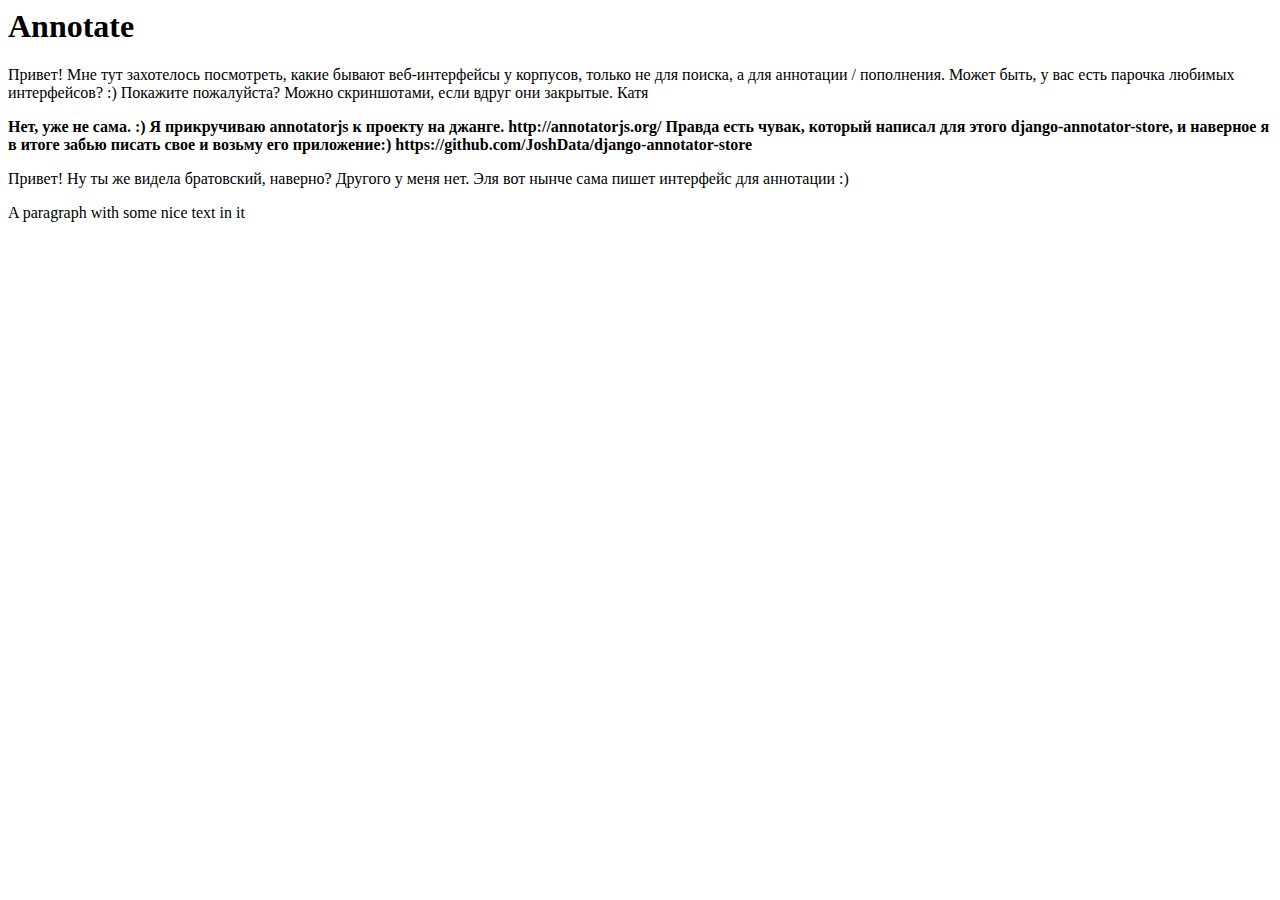
<file: annotator/index.html>
<html>
<head>
<title>test</title>
    <meta charset="utf-8">
<script src="http://code.jquery.com/jquery-2.0.3.min.js"></script>
<script src="http://assets.annotateit.org/annotator/v1.2.7/annotator-full.min.js"></script>
	<link rel="stylesheet" href="http://assets.annotateit.org/annotator/v1.2.7/annotator.min.css">
<script src="../TestCorpus/static/tags/tags-annotator.min.js"></script>
    <link href="../TestCorpus/static/tags/tags-annotator.min.css" rel="stylesheet"/>

</head>

<body>
<h1>Annotate</h1>
<div contenteditable="true" onmouseup="snapSelectionToWord()">

<p id="one">
Привет! Мне тут захотелось посмотреть, какие бывают веб-интерфейсы у корпусов, только не для поиска, а для аннотации / пополнения. Может быть, у вас есть парочка любимых интерфейсов? :) Покажите пожалуйста? Можно скриншотами, если вдруг они закрытые.

Катя
</p></div>
<div contenteditable="true" onmouseup="snapSelectionToWord()">
<b id="one">
Нет, уже не сама. :)
Я прикручиваю annotatorjs к проекту на джанге. http://annotatorjs.org/

Правда есть чувак, который написал для этого django-annotator-store, и наверное я в итоге забью писать свое и возьму его приложение:)

https://github.com/JoshData/django-annotator-store
</b>
<p class="two">
Привет!

Ну ты же видела братовский, наверно? Другого у меня нет. Эля вот нынче сама пишет интерфейс для аннотации :)
</p>
<p>A paragraph with some nice text in it</p>
</div>
<script src="main.js"></script>
</body>
</html>
</file>
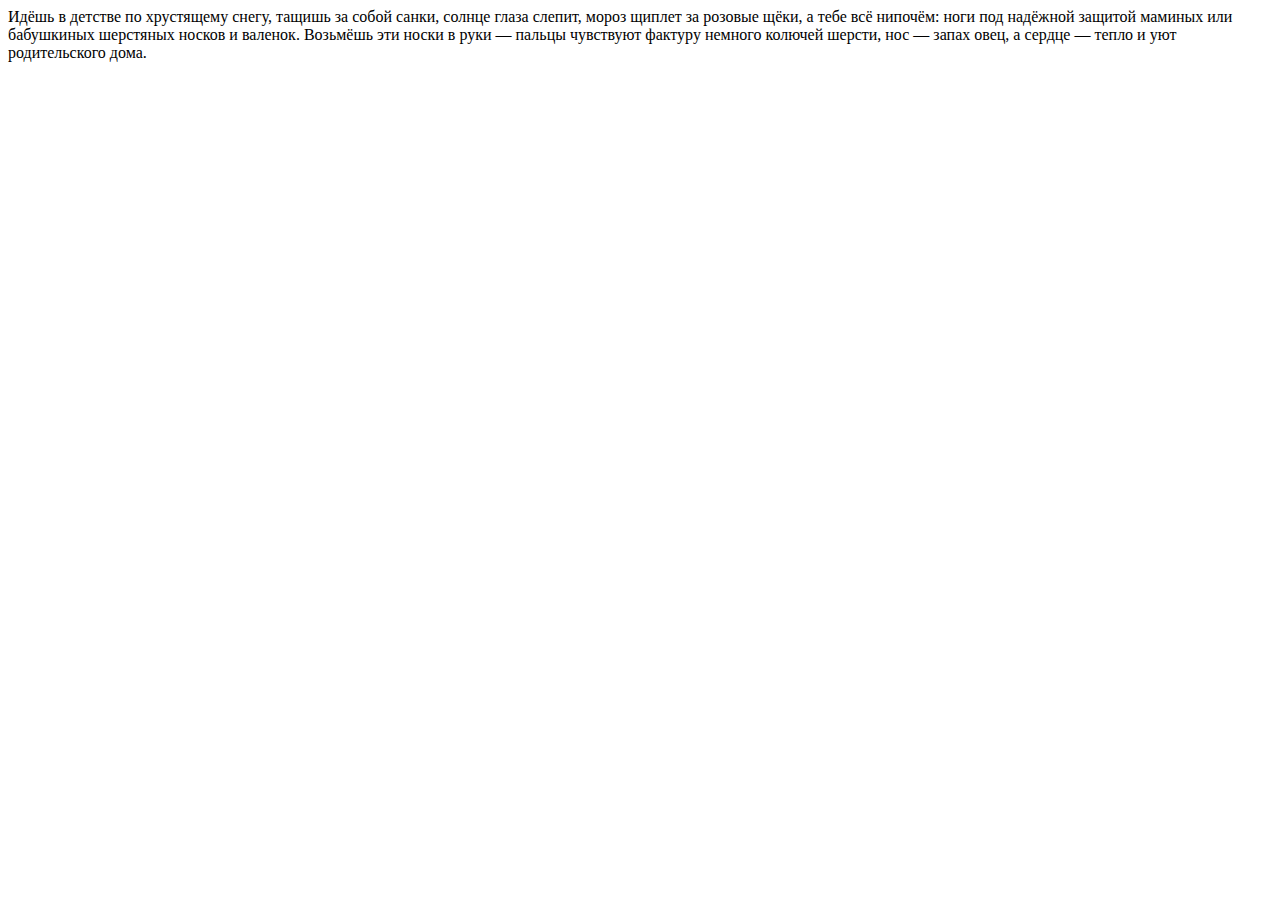
<file: 123.html>
<!DOCTYPE html>
<html>
<head lang="en">
    <meta charset="UTF-8">
    <title></title>
            <script>
function snapSelectionToWord() {
    var sel;

    // Check for existence of window.getSelection() and that it has a
    // modify() method. IE 9 has both selection APIs but no modify() method.
    if (window.getSelection && (sel = window.getSelection()).modify) {
        sel = window.getSelection();
        if (!sel.isCollapsed) {

            // Detect if selection is backwards
            var range = document.createRange();
            range.setStart(sel.anchorNode, sel.anchorOffset);
            range.setEnd(sel.focusNode, sel.focusOffset);
            var backwards = range.collapsed;
            range.detach();

            // modify() works on the focus of the selection
            var endNode = sel.focusNode, endOffset = sel.focusOffset;
            sel.collapse(sel.anchorNode, sel.anchorOffset);

            var direction = [];
            if (backwards) {
                direction = ['backward', 'forward'];
            } else {
                direction = ['forward', 'backward'];
            }

            sel.modify("move", direction[0], "character");
            sel.modify("move", direction[1], "word");
            sel.extend(endNode, endOffset);
            sel.modify("extend", direction[1], "character");
            sel.modify("extend", direction[0], "word");
        }
    } else if ( (sel = document.selection) && sel.type != "Control") {
        var textRange = sel.createRange();
        if (textRange.text) {
            textRange.expand("word");
            // Move the end back to not include the word's trailing space(s),
            // if necessary
            while (/\s$/.test(textRange.text)) {
                textRange.moveEnd("character", -1);
            }
            textRange.select();
        }
    }}
</script>
</head>
<body>
<span onmouseup="snapSelectionToWord()">
     <span id="1" contenteditable="false" >
                 <span class="token" title="<b>идти, V,ipf,intr</b><br>inpraes,sg,indic,2p">Идёшь  </span>  <span class="token" title="<b>в, PR</b><br>">в  </span>  <span class="token" title="<b>детство, S,n,inan</b><br>abl,sg">детстве  </span>  <span class="token" title="<b>по, PR</b><br>">по  </span>  <span class="token" title="<b>хрустеть, V,ipf,intr</b><br>inpraes,dat,sg,partcp,plen,m,act<br>inpraes,dat,sg,partcp,plen,n,act">хрустящему  </span>  <span class="token" title="<b>снег, S,m,inan</b><br>dat,sg<br>part,sg<br>loc,sg">снегу,  </span>  <span class="token" title="<b>тащить, V,ipf,tran</b><br>inpraes,sg,indic,2p">тащишь  </span>  <span class="token" title="<b>за, PR</b><br>">за  </span>  <span class="token" title="<b>себя, SPRO</b><br>ins">собой  </span>  <span class="token" title="<b>санки, S,pl,inan</b><br>acc<br>nom">санки,  </span>  <span class="token" title="<b>солнце, S,n,inan</b><br>abl,sg<br>acc,sg<br>nom,sg">солнце  </span>  <span class="token" title="<b>глаз, S,m,inan</b><br>acc,pl<br>gen,sg<br>nom,pl">глаза  </span>  <span class="token" title="<b>слепить, V,ipf,tran</b><br>inpraes,sg,indic,3p">слепит,  </span>  <span class="token" title="<b>мороз, S,m,inan</b><br>acc,sg<br>nom,sg">мороз  </span>  <span class="token" title="<b>щипать, V,ipf,tran</b><br>inpraes,sg,indic,3p">щиплет  </span>  <span class="token" title="<b>за, PR</b><br>">за  </span>  <span class="token" title="<b>розовый, A</b><br>acc,pl,plen,inan<br>nom,pl,plen">розовые  </span>  <span class="token" title="<b>щека, S,f,inan</b><br>acc,pl<br>gen,sg<br>nom,pl">щёки,  </span>  <span class="token" title="<b>а, CONJ</b><br>">а  </span>  <span class="token" title="<b>ты, SPRO,sg,2p</b><br>abl<br>dat">тебе  </span>  <span class="token" title="<b>все, ADV</b><br>">всё  </span>  <span class="token" title="<b>нипочем, ADVPRO</b><br>">нипочём:  </span>  <span class="token" title="<b>нога, S,f,inan</b><br>acc,pl<br>gen,sg<br>nom,pl">ноги  </span>  <span class="token" title="<b>под, PR</b><br>">под  </span>  <span class="token" title="<b>надежный, A</b><br>abl,sg,plen,f<br>dat,sg,plen,f<br>gen,sg,plen,f<br>ins,sg,plen,f">надёжной  </span>  <span class="token" title="<b>защита, S,f,inan</b><br>ins,sg">защитой  </span>  <span class="token" title="<b>мамин, A,plen,poss</b><br>abl,pl<br>gen,pl<br>acc,pl,anim">маминых  </span>  <span class="token" title="<b>или, CONJ</b><br>">или  </span>  <span class="token" title="<b>бабушкин, A,plen,poss</b><br>abl,pl<br>gen,pl<br>acc,pl,anim">бабушкиных  </span>  <span class="token" title="<b>шерстяной, A</b><br>abl,pl,plen<br>acc,pl,plen,anim<br>gen,pl,plen">шерстяных  </span>  <span class="token" title="<b>носок, S,m,inan</b><br>gen,pl">носков  </span>  <span class="token" title="<b>и, CONJ</b><br>">и  </span>  <span class="token" title="<b>валенок, S,m,inan</b><br>acc,sg<br>gen,pl<br>nom,sg">валенок.</span>
            </span>

            <span id="2" contenteditable="false" >
                 <span class="token" title="<b>взять, V,pf,tran</b><br>inpraes,sg,indic,2p">Возьмёшь  </span>  <span class="token" title="<b>этот, APRO</b><br>nom,pl<br>acc,pl,inan">эти  </span>  <span class="token" title="<b>носок, S,m,inan</b><br>acc,pl<br>nom,pl">носки  </span>  <span class="token" title="<b>в, PR</b><br>">в  </span>  <span class="token" title="<b>рука, S,f,inan</b><br>acc,pl<br>gen,sg<br>nom,pl">руки —  </span>  <span class="token" title="<b>палец, S,m,inan</b><br>acc,pl<br>nom,pl">пальцы  </span>  <span class="token" title="<b>чувствовать, V,ipf,tran</b><br>inpraes,pl,indic,3p">чувствуют  </span>  <span class="token" title="<b>фактура, S,f,inan</b><br>acc,sg">фактуру  </span>  <span class="token" title="<b>немного, ADV</b><br>">немного  </span>  <span class="token" title="<b>колючий, A</b><br>abl,sg,plen,f<br>dat,sg,plen,f<br>gen,sg,plen,f<br>ins,sg,plen,f<br>comp">колючей  </span>  <span class="token" title="<b>шерсть, S,f,inan</b><br>abl,sg<br>acc,pl<br>dat,sg<br>gen,sg<br>nom,pl">шерсти,  </span>  <span class="token" title="<b>нос, S,m,inan</b><br>acc,sg<br>nom,sg">нос —  </span>  <span class="token" title="<b>запах, S,m,inan</b><br>acc,sg<br>nom,sg">запах  </span>  <span class="token" title="<b>овца, S,f,anim</b><br>acc,pl<br>gen,pl">овец,  </span>  <span class="token" title="<b>а, CONJ</b><br>">а  </span>  <span class="token" title="<b>сердце, S,n,inan</b><br>abl,sg<br>acc,sg<br>nom,sg">сердце —  </span>  <span class="token" title="<b>тепло, ADV</b><br>">тепло  </span>  <span class="token" title="<b>и, CONJ</b><br>">и  </span>  <span class="token" title="<b>уют, S,m,inan</b><br>acc,sg<br>nom,sg">уют  </span>  <span class="token" title="<b>родительский, A</b><br>acc,sg,plen,m,anim<br>gen,sg,plen,m<br>gen,sg,plen,n">родительского  </span>  <span class="token" title="<b>дом, S,m,inan</b><br>acc,pl<br>gen,sg<br>nom,pl">дома.</span>
            </span>

</span>
</body>
</html>
</file>
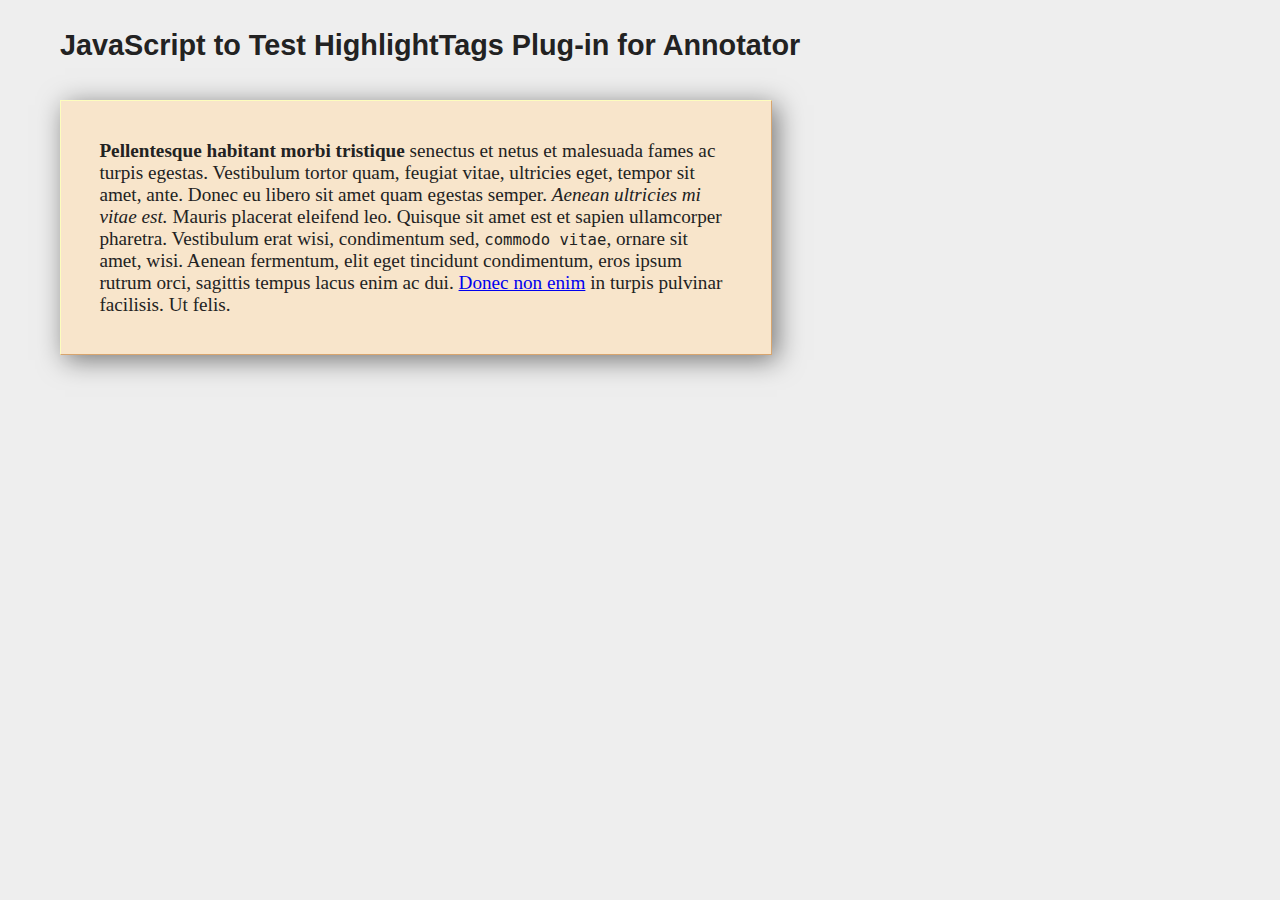
<file: annotator/demo.html>
<!DOCTYPE html>
<html lang="en">
  <head>
    <meta charset="utf-8">
    <title>JS Hihglight Tags Plugin for Annotator test</title>

    <!-- Annotator -->
	<script src="http://code.jquery.com/jquery-2.0.3.min.js"></script>
	<script src="http://assets.annotateit.org/annotator/v1.2.7/annotator-full.min.js"></script>
	<link rel="stylesheet" href="http://assets.annotateit.org/annotator/v1.2.7/annotator.min.css">
	
	<!-- HighlightTags Plug-in -->
<script src="../TestCorpus/static/tags/tags-annotator.min.js"></script>
      <link href="../TestCorpus/static/tags/tags-annotator.min.css" rel="stylesheet"/>
	
	<!-- Demo CSS -->
	<link href="demo.css" rel="stylesheet">
  </head>

  <body style="margin:10px">
    <header>
      <h1>JavaScript to Test HighlightTags Plug-in for Annotator</h1>
    </header>
    
    <div id="airlock">
      <p><strong>Pellentesque habitant morbi tristique</strong> senectus et netus et malesuada fames ac turpis egestas. Vestibulum tortor quam, feugiat vitae, ultricies eget, tempor sit amet, ante. Donec eu libero sit amet quam egestas semper. <em>Aenean ultricies mi vitae est.</em> Mauris placerat eleifend leo. Quisque sit amet est et sapien ullamcorper pharetra. Vestibulum erat wisi, condimentum sed, <code>commodo vitae</code>, ornare sit amet, wisi. Aenean fermentum, elit eget tincidunt condimentum, eros ipsum rutrum orci, sagittis tempus lacus enim ac dui. <a href="#">Donec non enim</a> in turpis pulvinar facilisis. Ut felis.</p>
      
    <script>
    	var optionstags = {
    		tag: "imagery:red,parallelism:blue,sound:green,anaphora:orange"
		};
    	$('#airlock').annotator().annotator('addPlugin','HighlightTags',optionstags);
    </script>
  </body>


</html>
</file>
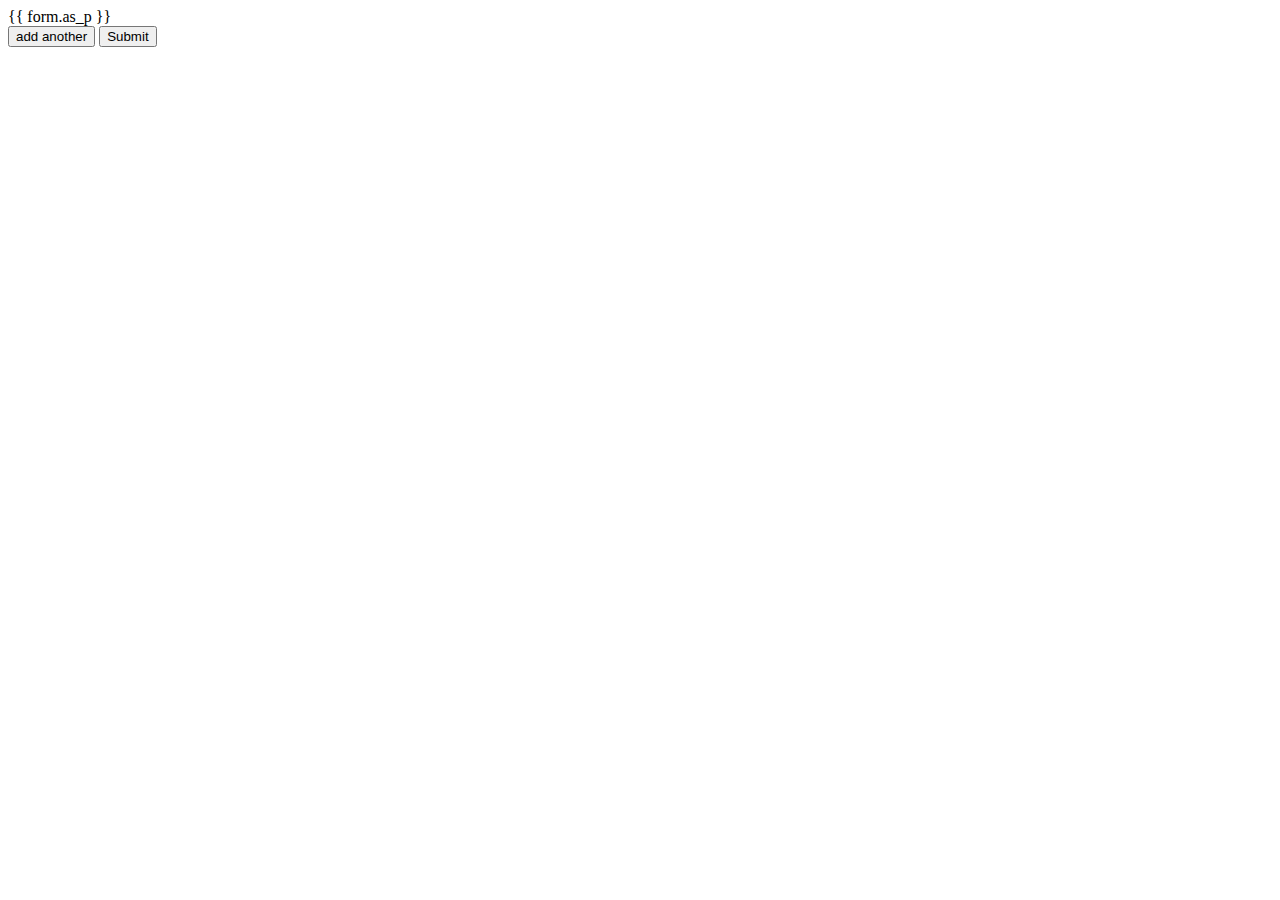
<file: templates/manage_articles.html>
<!DOCTYPE html>
<html>
<head>
    <title></title>
</head>
<body>
<script>
    form_count = $("[name=extra_field_count]");
    // get extra form count so we know what index to use for the next item.
    $("#add-another").click(function () {
        element = $('<input type="text"/>');
        element.attr('name', 'extra_field_' + form_count);
        $("#forms").append(element);
        // build element and append it to our forms container

        form_count++;
        $("[name=extra_field_count]").val(form_count);
        // increment form count so our view knows to populate
        // that many fields for validation
    })
    </script>

<form method="post">
<div id="forms">
    {{ form.as_p }}
</div>
<button id="add-another">add another</button>
<input type="submit" />
</form>
</body>
</html>
</file>
<file: annotator/demo.css>
body {
	font-family: "Helvetica Neue", Helvetica, sans-serif;
	background: #eee;
	color: #222;
}

h1 {
	font-size: 1.8em;
	margin: 1em 50px;
}

#airlock {
	font-size: 1.2em;
	margin: 2em 50px;
	padding: 1em 2em;
	width: 33em;
	font-family: Garamond, Georgia, serif;
	background: #F8E5CB;
	border: 1px solid #D8A56E;
	border-top-color: #FDFDBE;
	border-left-color: #FDFDBE;
	box-shadow: 5px 5px 25px rgba(0,0,0,0.5);
	-webkit-box-shadow: 5px 5px 25px rgba(0,0,0,0.5);
	-moz-box-shadow: 5px 5px 25px rgba(0,0,0,0.5);
}

.smallmap {
    width: 512px;
    height: 256px;
    border: 1px solid #ccc;
}
</file>
<file: TestCorpus/static/tags/tags-annotator.min.css>
li.token-input-token{overflow:hidden;height:auto!important;margin:3px;padding:1px 3px;background-color:#eff2f7;color:#000;cursor:default;border:1px solid #ccd5e4;font-size:11px;border-radius:5px;-moz-border-radius:5px;-webkit-border-radius:5px;display:inline;white-space:nowrap}li.token-input-token p{display:inline;padding:0;margin:0}li.token-input-token span{color:#a6b3cf;margin-left:5px;font-weight:700;cursor:pointer}li.token-input-selected-token{background-color:#5670a6;border:1px solid #3b5998;color:#fff}li.token-input-input-token{margin:0;padding:0;list-style-type:none}div.token-input-dropdown{position:absolute;width:400px;background-color:#fff;overflow:hidden;border-left:1px solid #ccc;border-right:1px solid #ccc;border-bottom:1px solid #ccc;cursor:default;font-size:11px;font-family:Verdana;z-index:1000000000}div.token-input-dropdown p{margin:0;padding:5px;font-weight:700;color:#777}div.token-input-dropdown ul{margin:0;padding:0}div.token-input-dropdown ul li{background-color:#fff;padding:3px;margin:0;list-style-type:none}div.token-input-dropdown ul li.token-input-dropdown-item,div.token-input-dropdown ul li.token-input-dropdown-item2{background-color:#fff}div.token-input-dropdown ul li em{font-weight:700;font-style:normal}div.token-input-dropdown ul li.token-input-selected-dropdown-item{background-color:#3b5998;color:#fff}.token-input-list{padding:0}
</file>
